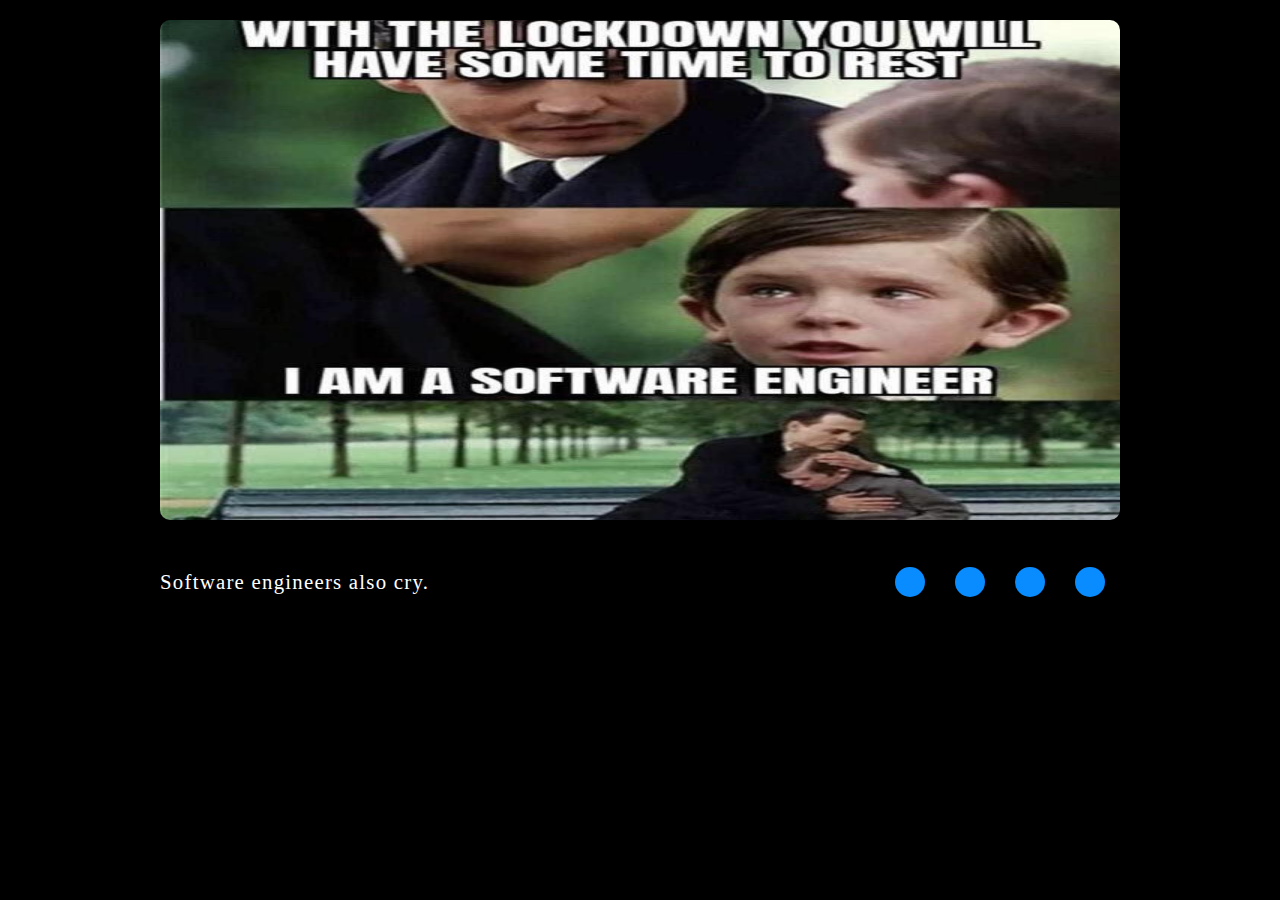
<file: cssMemSlider/index.html>
<!DOCTYPE html>
<html lang="en">

<head>
  <meta charset="UTF-8">
  <meta http-equiv="X-UA-Compatible" content="IE=edge">
  <meta name="viewport" content="width=device-width, initial-scale=1.0">
  <title>cssMemSlider</title>
  <link rel="stylesheet" href="style.css">
</head>

<body>
  <div class="mem-slider">
    <div class="mem-slider__container">
      <s id="s1"></s>
      <s id="s2"></s>
      <s id="s3"></s>
      <s id="s4"></s>

      <div class="slider">
        <img src="assets/img/pic_1.jpg" alt="" class="slider_img">
        <img src="assets/img/pic_2.jpg" alt="" class="slider_img">
        <img src="assets/img/pic_3.jpg" alt="" class="slider_img">
        <img src="assets/img/pic_4.jpg" alt="" class="slider_img">
      </div>

      <div class="container">
        <div class="description-box">
          <div class="description-inner">
            <p class="description">Software engineers also cry.</p>
            <p class="description">- No need to worry, GrandBug will take care of the rest.</p>
            <p class="description">- You two explain this?!</p>
            <p class="description">Guess name of the plant you see?</p>
          </div>
        </div>
        <div class="bullets">
          <a href="#s1"><span class="round"></span></a>
          <a href="#s2"><span class="round"></span></a>
          <a href="#s3"><span class="round"></span></a>
          <a href="#s4"><span class="round"></span></a>
        </div>
      </div>
    </div>
  </div>
</body>

</html>
</file>
<file: cssMemSlider/style.css>
* {
	margin: 0;
	padding: 0;
  box-sizing: border-box;
}

body {
	background: #000;
}
.mem-slider {
	max-width: 60rem;
	padding-top: 20px;
	margin: 0 auto;
}

.mem-slider__container {
  position: relative;
  overflow: hidden;
}

.mem-slider__container .slider {
  white-space: nowrap;
  font-size: 0;
  transition: .8s ease;
}

.mem-slider__container .slider_img {
  font-size: 1rem;
  display: inline-block;
  white-space: normal;
  vertical-align: top;
  height: 500px;
  width: 100%;
	border-radius: 10px;
}

.description-box {
	width: calc(100% - 132px);
	overflow: hidden;
}

.description-inner {
	width: 100%;
	display: flex;
	transition: .8s ease;
  transform: translateX(0%);
}

.bullets {
  display: flex;
}

.description {
	min-width: 100.1%;
	color: #fff;
  font-weight: 200;
  letter-spacing: 0.06em;
  font-size: 1.3em;
}

.container {
	margin-top: 2rem;
	display: flex;
	justify-content: space-between;
	align-items: center;
}
.mem-slider__container .bullets a {
  display: flex;
  justify-content: center;
  align-items: center;
  width: 60px;
  height: 60px;
}

.round {
  width: 30px;
  height: 30px;
  border-radius: 50%;
  background: rgb(9, 140, 255);
  transition: 0.3s;

}

.mem-slider__container .bullets .round:hover {
  background: rgba(0, 51, 255, 0.5);
}

.bullets a:hover .round{
  background: #fff !important;
	border: 2px solid #fff !important;
}

#s1:target~.container .bullets a:first-child .round{
	border: 2px solid rgb(9, 140, 255);
  background: none !important;
}
#s2:target~.container .bullets a:nth-child(2) .round{
	border: 2px solid rgb(9, 140, 255);
  background: none !important;
}
#s3:target~.container .bullets a:nth-child(3) .round{
	border: 2px solid rgb(9, 140, 255);
  background: none !important;
}
#s4:target~.container .bullets a:last-child .round{
	border: 2px solid rgb(9, 140, 255);
  background: none !important;
}


#s1:target~.slider {
  transform: translateX(0%);
}
#s2:target~.slider {
  transform: translateX(-100%);
}
#s3:target~.slider {
  transform: translateX(-200%);
}
#s4:target~.slider {
  transform: translateX(-300%);
}


#s1:target~.container .description-box .description-inner {
    transform: translateX(0%);
}
#s2:target~.container .description-box .description-inner {
    transform: translateX(-100%);
}
#s3:target~.container .description-box .description-inner {
    transform: translateX(-200%);
}
#s4:target~.container .description-box .description-inner {
    transform: translateX(-300%);
}

@media (max-width: 991px) {
	.mem-slider {
		max-width: 50rem;
		padding: 20px;
  }
	.container {
		flex-direction: column;
	}
	.description-box {
		order: 2;
		margin-top: 2rem;
		width: 100%;
	}
	.mem-slider__container .slider_img {
		height: 400px;
	}
	.description {
		font-size: 1.5rem;
	}
}

@media (max-width: 728px) {
  .mem-slider {
		max-width: 30rem;
  }

  .mem-slider__container .slider_img {
    height: 300px;
  }

  .container {
    margin-top: 1rem;
  }

  .description-box {
    margin-top: 0.5rem;
  }
}
</file>
